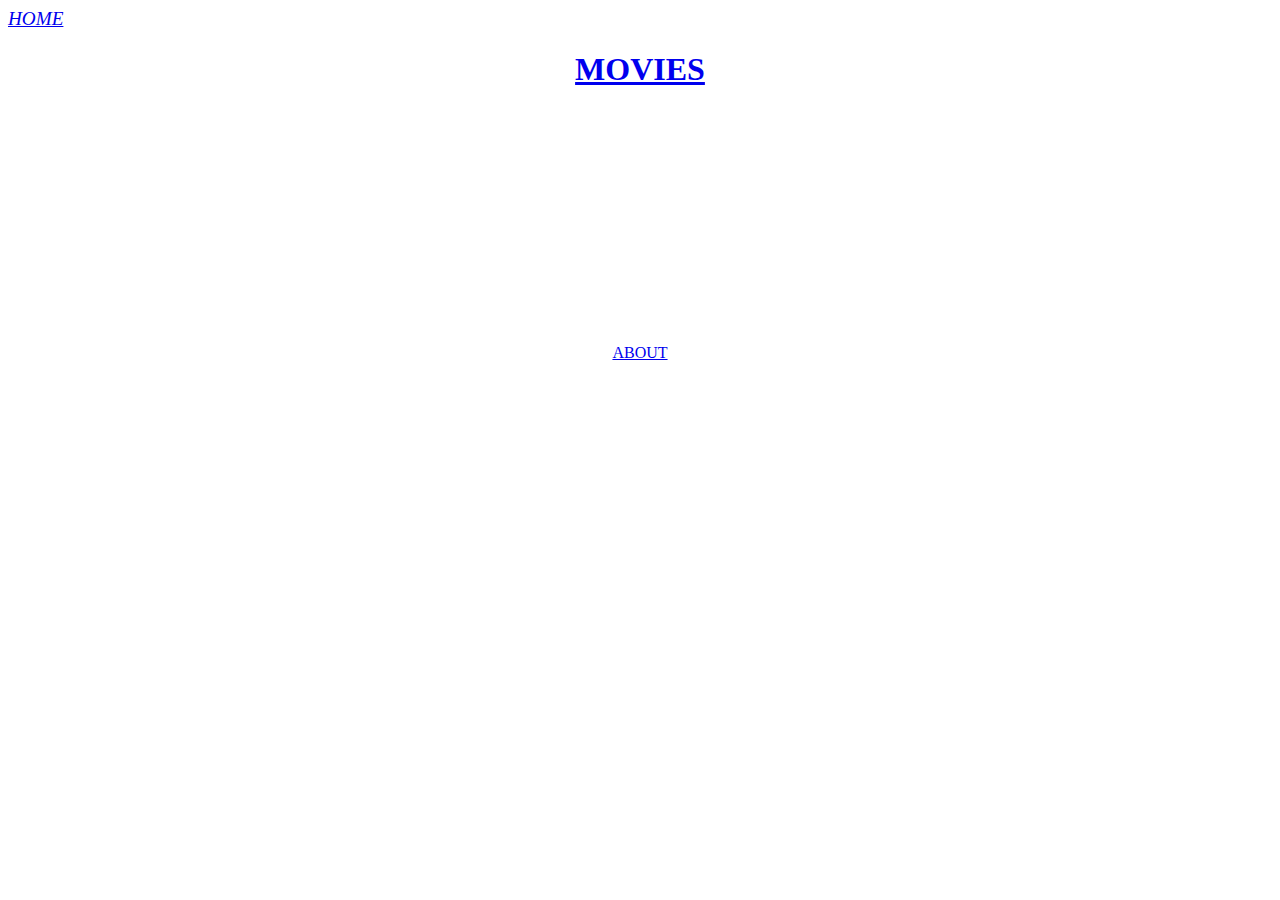
<file: index.html>
<!DOCTIPE html>
<html>
  <head>
    <meta http-equiv="content-type" content="text/html" charset="utf-8"/>
    <title>Sharipov_Saydullo</title>
    <link rel="stylesheet" href="https://github.com/Sulatn/Sulatn.github.io/blob/master/CSS_1.css">

  </head>
  <body id="ho">
    <article><a id="n" href="C:\Users\User\Desktop\int\HTML\Sulatn.github.io/HOME.html"><big><em>HOME</em></big></a></article>

    <center><h1 id="f"><bottom><a id="l" target="_blank" href="https://sulatn.github.io/MOVIES.html">MOVIES</a></bottom></h1>


<div id="e" >
<br/><br/><br/><br/><br/><br/><br/><br/><br/><br/><br/><br/><br/>
  <a id="g" target="_blank" href="C:\Users\User\Desktop\int\HTML\Sulatn.github.io/ABOUT_AS.html">ABOUT</a>
<br/><br/>
</div>
  </body>
</html>
</file>
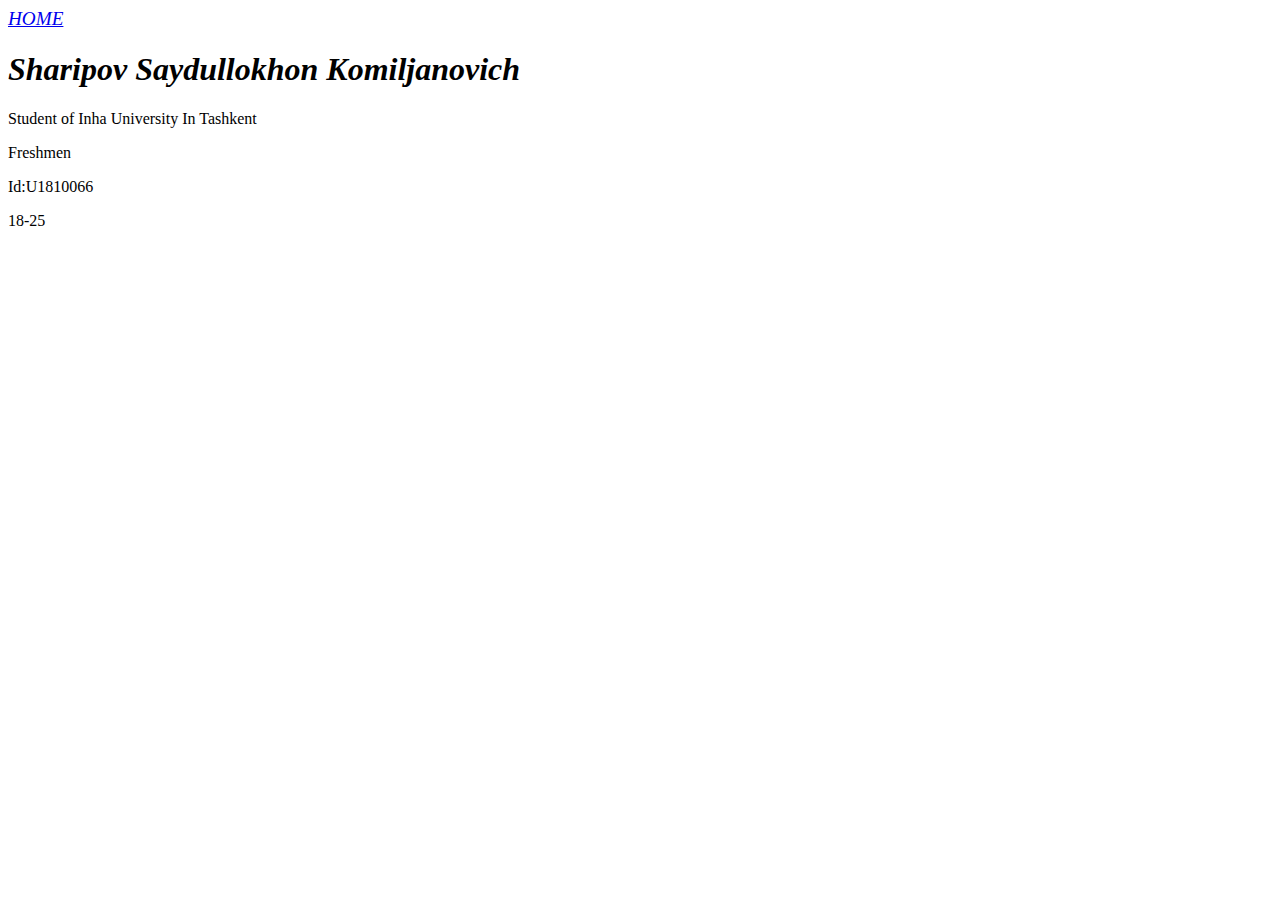
<file: ABOUT_AS.html>
<!DOCTIPE html>
<html>
  <head>
    <meta http-equiv="content-type" content="text/html" charset="utf-8">
    <title>Sharipov_Saydullo_ABOUT ME</title>
    <link rel="stylesheet" href="C:\Users\User\Desktop\int\CSS/CSS_1.css">
  </head>
  <body id="bbbb">
      <article id="kkkk"><a id="kkk" title="If you will pess for it it will open Home page" type="_bottom" href="C:\Users\User\Desktop\int\HTML/HOME.html"><bottom><em><big> HOME </big></em></bottom></a></article>

       <em><h1 id="ggggg" title="My name">Sharipov Saydullokhon Komiljanovich</h1></em>
<div id="gggg">
        <p title="Where I studiy">Student of Inha University In Tashkent</p>
        <p title="1-year">Freshmen</p>
        <p title="My id number in University">Id:U1810066</p>
        <p title="My group number">18-25</p>

</div>

  </body>
</html>
</file>
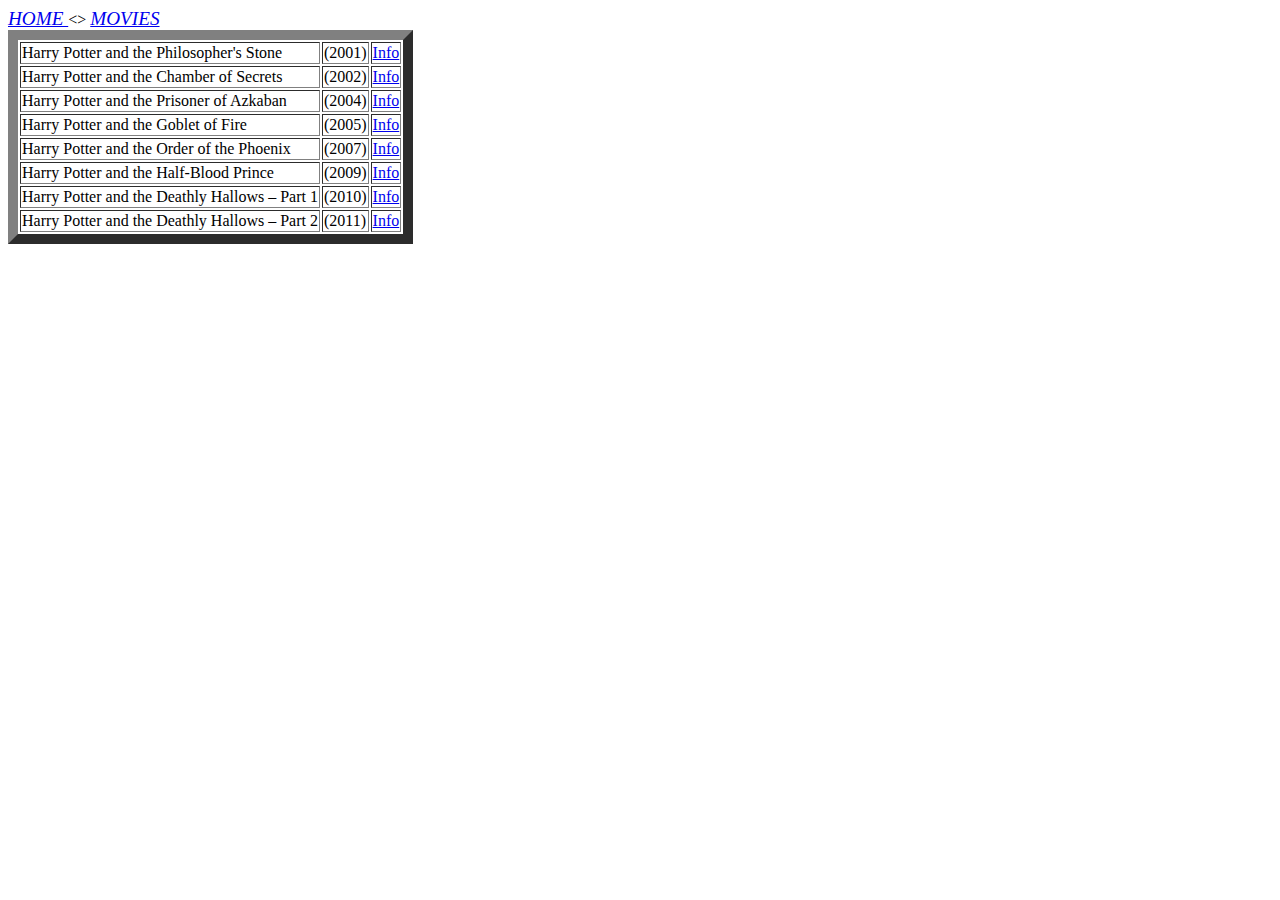
<file: Harry_Potter.html>
<!DOCTYPE html>
<html lang="en" dir="ltr">
  <head>
    <meta http-equiv="content-type" content="text/html" charset="utf-8">
    <title>Sharipov_Saydullo_MOVIES_Harry Poter.</title>
    <link rel="stylesheet" href="C:\Users\User\Desktop\int\CSS/CSS_1.css">
  </head>
  <body id="lo">
    <article>
    <a id="po" href="C:\Users\User\Desktop\int\HTML/HOME.html"><em><big> HOME </big></em></a><>
    <a id="po" href="C:\Users\User\Desktop\int\HTML/MOVIES.html"><em><big>MOVIES</big></em></a>
    </article>
    <table id="ut" border="10px">
      <tr><td>Harry Potter and the Philosopher's Stone</td><td>(2001)</td><td><a  href="C:\Users\User\Desktop\int\HTML/1.html">Info</a></td></tr>
    	<tr><td>Harry Potter and the Chamber of Secrets</td><td>(2002)</td><td><a  href="C:\Users\User\Desktop\int\HTML/2.html">Info</a></td></tr>
      <tr><td>Harry Potter and the Prisoner of Azkaban</td><td>(2004)</td><td><a  href="C:\Users\User\Desktop\int\HTML/3.html">Info</a></td></tr>
    	<tr><td>Harry Potter and the Goblet of Fire</td><td>(2005)</td><td><a  href="C:\Users\User\Desktop\int\HTML/4.html">Info</a></td></tr>
    	<tr><td>Harry Potter and the Order of the Phoenix</td><td>(2007)</td><td><a  href="C:\Users\User\Desktop\int\HTML/5.html">Info</a></td></tr>
      <tr><td>Harry Potter and the Half-Blood Prince </td><td>(2009)</td><td><a  href="C:\Users\User\Desktop\int\HTML/6.html">Info</a></td></tr>
    	<tr><td>Harry Potter and the Deathly Hallows – Part 1</td><td>(2010)</td><td><a  href="C:\Users\User\Desktop\int\HTML/7.html">Info</a></td></tr>
      <tr><td>Harry Potter and the Deathly Hallows – Part 2</td><td>(2011)</td><td><a  href="C:\Users\User\Desktop\int\HTML/8.html">Info</a></td></tr>
    </table>
  </body>
</html>
</file>
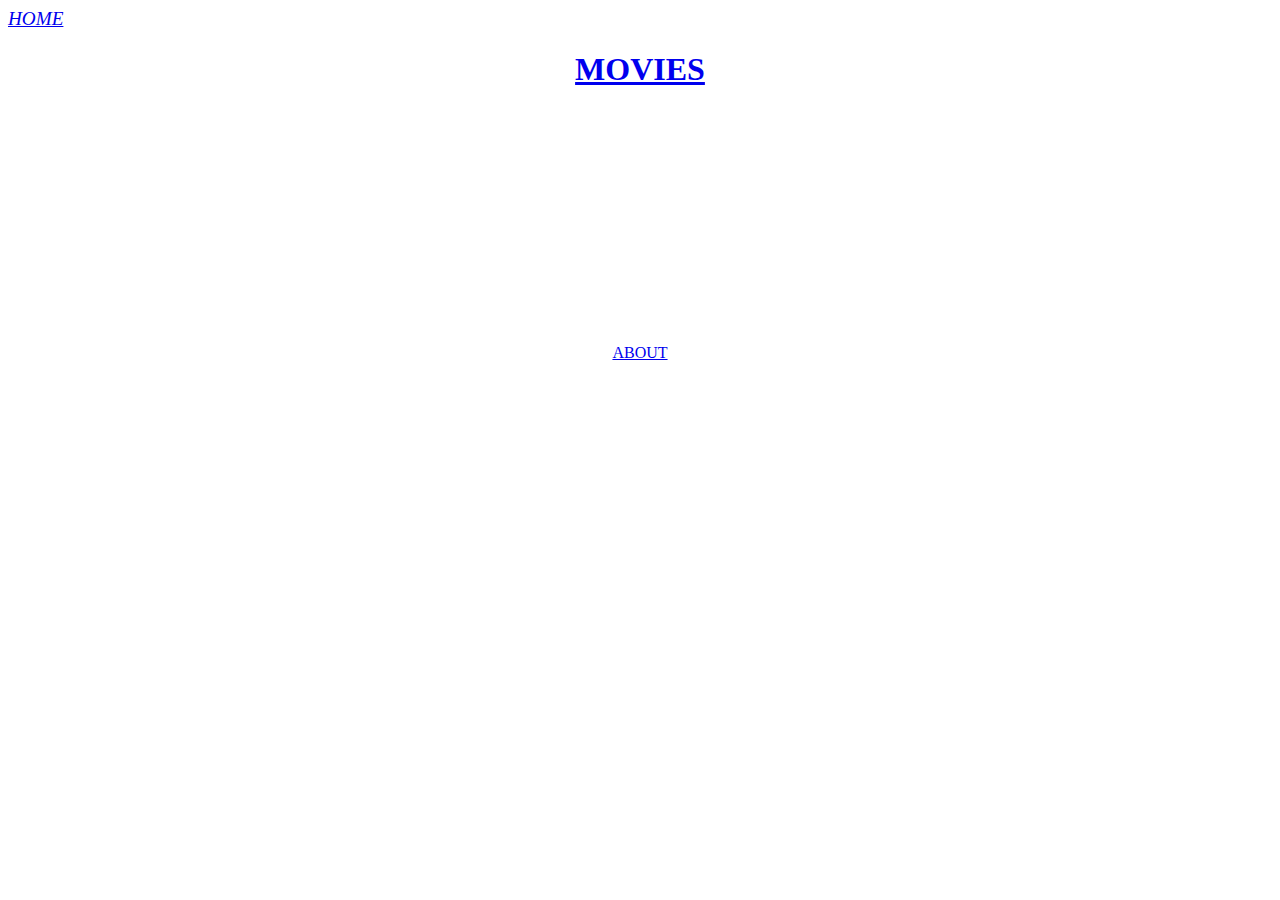
<file: HOME.html>
<!DOCTIPE html>
<html>
  <head>
    <meta http-equiv="content-type" content="text/html" charset="utf-8"/>
    <title>Sharipov_Saydullo</title>
    <link rel="stylesheet" href="C:\Users\User\Desktop\int\HTML\Sulatn.github.io/CSS_1.css">

  </head>
  <body id="ho">
    <article><a id="n" href="C:\Users\User\Desktop\int\HTML\Sulatn.github.io/HOME.html"><big><em>HOME</em></big></a></article>

    <center><h1 id="f"><bottom><a id="l" target="_blank" href="https://sulatn.github.io/MOVIES.html">MOVIES</a></bottom></h1>


<div id="e" >
<br/><br/><br/><br/><br/><br/><br/><br/><br/><br/><br/><br/><br/>
  <a id="g" target="_blank" href="C:\Users\User\Desktop\int\HTML\Sulatn.github.io/ABOUT_AS.html">ABOUT</a>
<br/><br/>
</div>
  </body>
</html>
</file>
